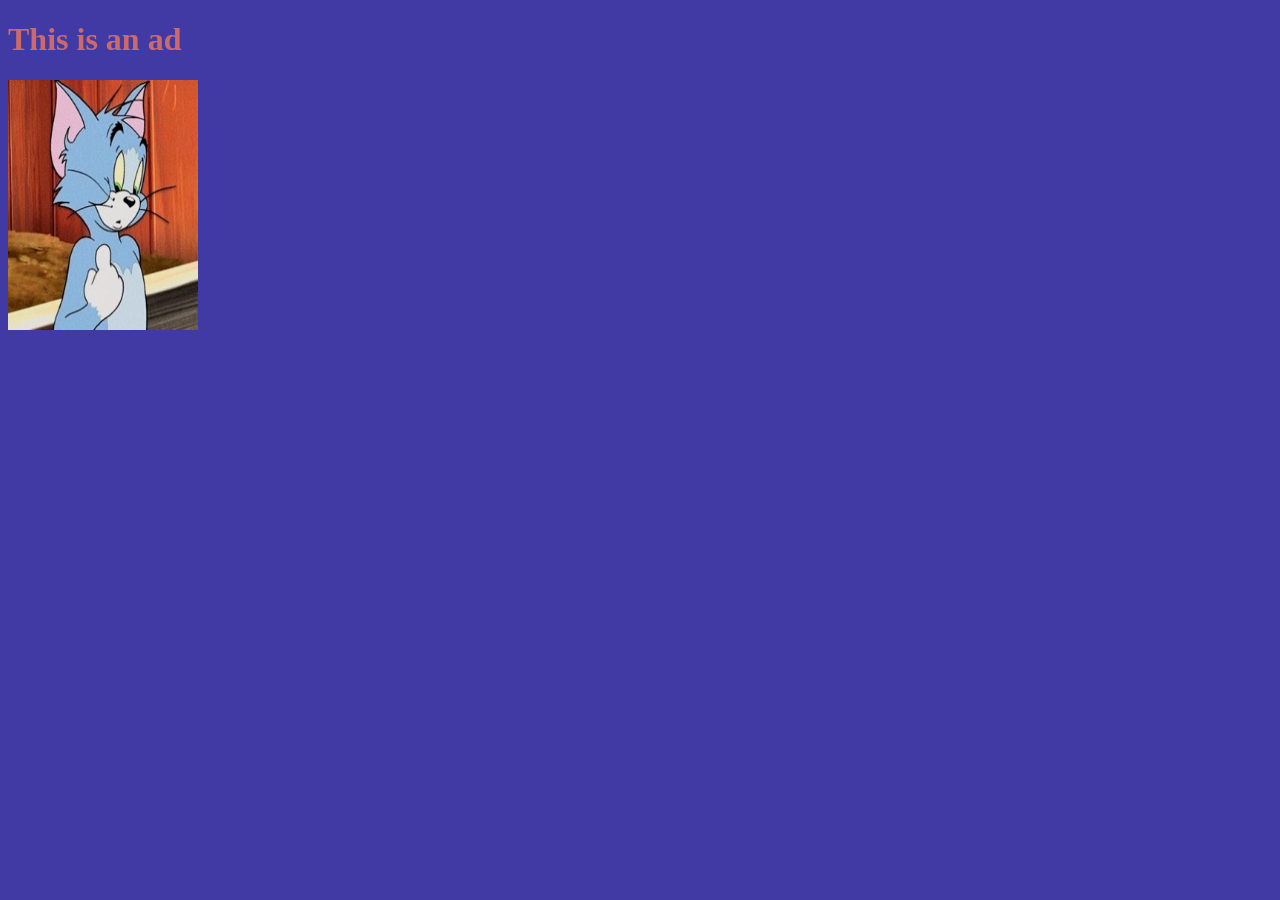
<file: web/HTML tutorial/ad.html>
<!DOCTYPE html>
<html lang="en">
    <head>
        <meta charset="UTF-8" />
        <meta http-equiv="X-UA-Compatible" content="IE=edge" />
        <meta name="viewport" content="width=device-width, initial-scale=1.0" />
        <title>ADVERTISEMENT</title>
    </head>

    <body style="background-color: rgb(65, 58, 165)">
        <h1 style="color: rgb(202, 106, 106)">This is an ad</h1>
        <img src="my-tom.png" alt="ad picture" width="190" height="250" />
    </body>
</html>
</file>
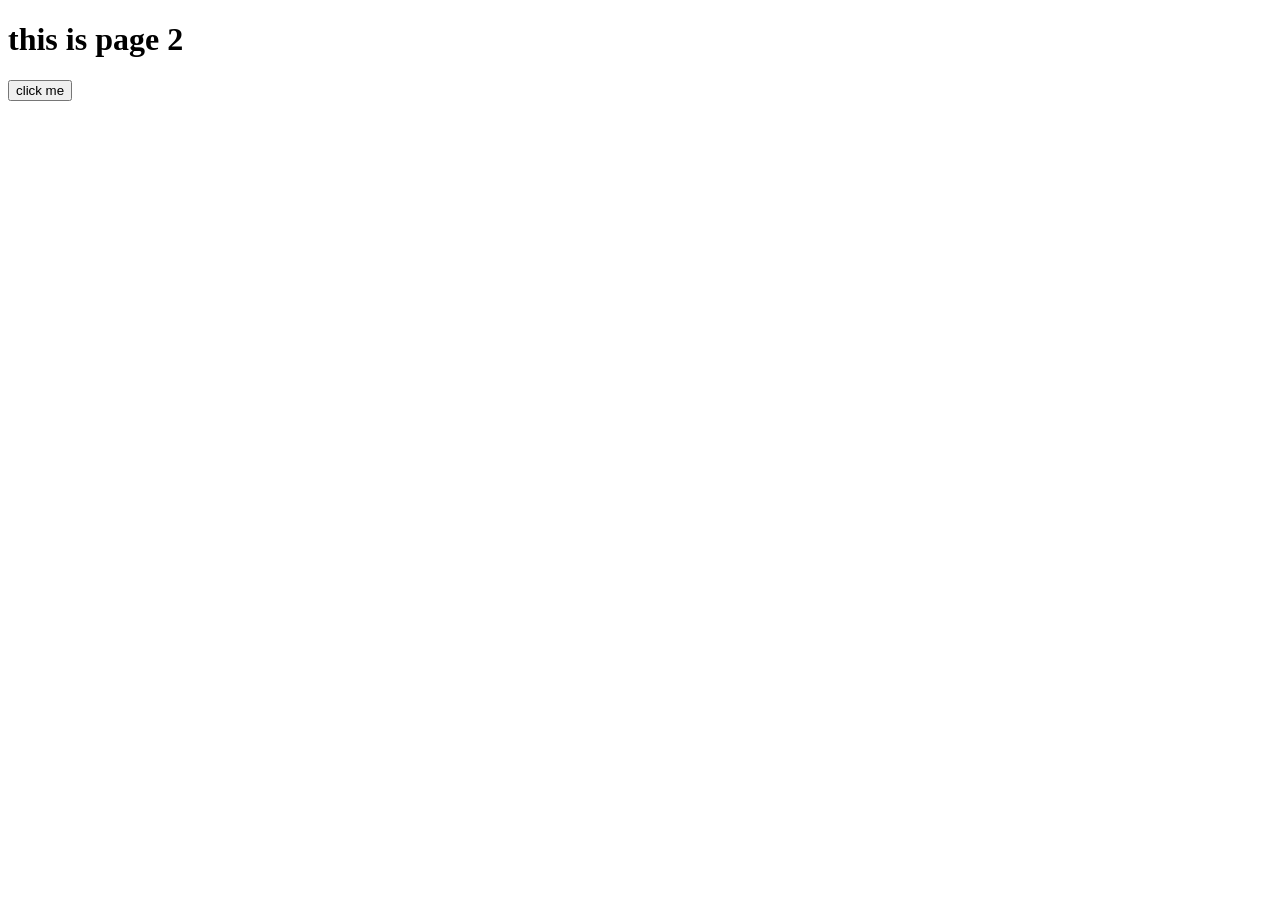
<file: web/HTML tutorial/page2.html>
<!DOCTYPE html>
<html lang="en">
    <head>
        <meta charset="UTF-8" />
        <meta http-equiv="X-UA-Compatible" content="IE=edge" />
        <meta name="viewport" content="width=device-width, initial-scale=1.0" />
        <title>Page2</title>
    </head>
    <body>
        <h1>this is page 2</h1>
        <button>click me</button>
    </body>
</html>
</file>
